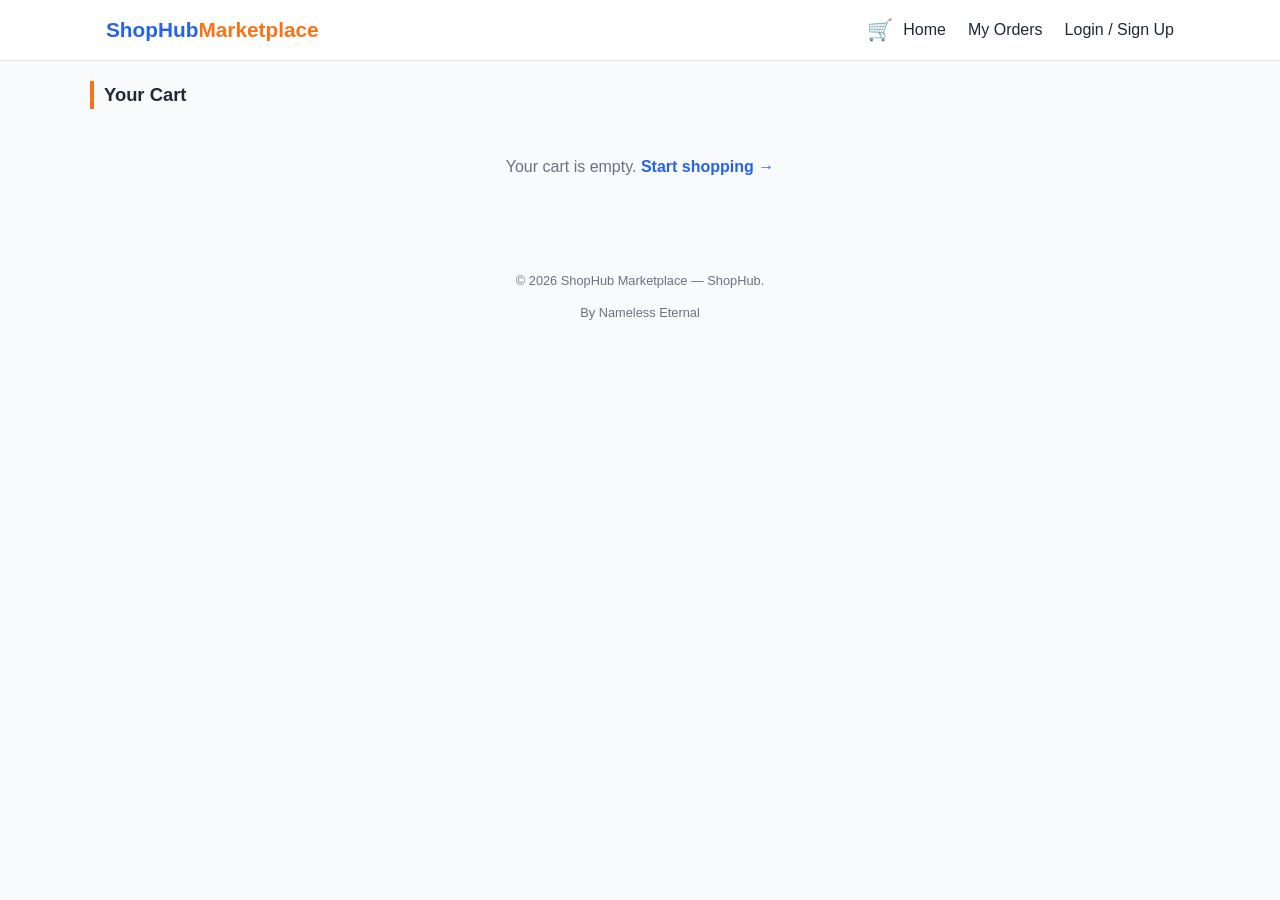
<file: ShopHub/cart.html>
<!DOCTYPE html>
<html lang="en">
<head>
<meta charset="UTF-8" />
<meta name="viewport" content="width=device-width, initial-scale=1.0" />
<title>Your Cart — ShopHub Marketplace</title>
<link rel="stylesheet" href="style.css" />
</head>
<body>

  <header class="site-header">
    <div class="header-inner container">
      <a href="index.html" class="logo">ShopHub<span class="accent-orange">Marketplace</span></a>
      <div class="header-actions">
        <a href="cart.html" class="icon-link" aria-label="Cart">
          🛒<span class="cart-badge" id="cartBadgeDesktop" hidden>0</span>
        </a>
        <button class="nav-toggle" id="navToggle" aria-label="Toggle menu">☰</button>
      </div>
      <nav class="main-nav" id="mainNav">
        <a href="index.html">Home</a>
        <a href="orders.html">My Orders</a>
        <a href="login.html">Login / Sign Up</a>
      </nav>
    </div>
  </header>

  <main class="container products-section">
    <h2>Your Cart</h2>

    <div id="cartEmpty" class="empty-msg" hidden>
      Your cart is empty. <a href="index.html" style="color:var(--blue); font-weight:700;">Start shopping →</a>
    </div>

    <div id="cartList" class="cart-list"></div>

    <div id="cartSummary" class="cart-summary" hidden>
      <div class="summary-row">
        <span>Items</span>
        <span id="summaryCount"></span>
      </div>
      <div class="summary-row total">
        <span>Total</span>
        <span class="amount"><span id="summaryCurrency">GHS</span> <span id="summaryTotal"></span></span>
      </div>
      <button class="btn btn-primary" id="checkoutBtn" style="margin-top:14px;">Proceed to Checkout</button>
    </div>
  </main>

  <nav class="bottom-nav">
    <a href="index.html"><span class="bn-icon">🏠</span>Home</a>
    <a href="cart.html" class="active"><span class="bn-icon">🛒</span>Cart<span class="cart-badge" id="cartBadgeMobile" hidden>0</span></a>
    <a href="orders.html"><span class="bn-icon">📦</span>Orders</a>
    <a href="login.html"><span class="bn-icon">👤</span>Account</a>
  </nav>

  <footer class="site-footer">
    <p><a href="admin.html" class="footer-admin-entry" aria-label="Site">&copy;</a> 2026 ShopHub Marketplace — ShopHub.</p>
    <p>By Nameless Eternal</p>
  </footer>

  <script src="config.js"></script>
  <script src="cart.js"></script>
  <script>
    const cartList = document.getElementById("cartList");
    const cartEmpty = document.getElementById("cartEmpty");
    const cartSummary = document.getElementById("cartSummary");
    const summaryCount = document.getElementById("summaryCount");
    const summaryTotal = document.getElementById("summaryTotal");

    function escapeHtml(str) {
      if (!str) return "";
      return str.replace(/&/g, "&amp;").replace(/</g, "&lt;").replace(/>/g, "&gt;").replace(/"/g, "&quot;");
    }

    function renderCart() {
      document.getElementById("summaryCurrency").textContent = window.SHOPHUB_CONFIG.symbol;
      const cart = ShopHubGetCart();

      if (cart.length === 0) {
        cartEmpty.hidden = false;
        cartList.innerHTML = "";
        cartSummary.hidden = true;
        return;
      }

      cartEmpty.hidden = true;
      cartSummary.hidden = false;

      cartList.innerHTML = cart
        .map(
          (item) => `
        <div class="cart-item" data-id="${item.id}">
          <img src="${item.image_url || "https://placehold.co/100x100?text=No+Image"}" alt="${escapeHtml(item.name)}" />
          <div class="cart-item-info">
            <h4>${escapeHtml(item.name)}</h4>
            <div class="cart-item-price">${window.SHOPHUB_CONFIG.symbol} ${item.price.toFixed(2)}</div>
            <button class="cart-item-remove" data-id="${item.id}">Remove</button>
          </div>
          <div class="cart-qty-stepper">
            <button type="button" class="qty-dec" data-id="${item.id}">&minus;</button>
            <span>${item.qty}</span>
            <button type="button" class="qty-inc" data-id="${item.id}">+</button>
          </div>
        </div>
      `
        )
        .join("");

      summaryCount.textContent = `${ShopHubCartCount()} item(s)`;
      summaryTotal.textContent = ShopHubCartTotal().toFixed(2);
    }

    cartList.addEventListener("click", (e) => {
      const id = e.target.dataset.id;
      if (!id) return;

      if (e.target.classList.contains("qty-inc")) {
        const item = ShopHubGetCart().find((i) => i.id === id);
        const stock = Number(item?.stock ?? 999);
        ShopHubUpdateQty(id, Math.min((item?.qty || 0) + 1, stock || 999));
        renderCart();
      } else if (e.target.classList.contains("qty-dec")) {
        const item = ShopHubGetCart().find((i) => i.id === id);
        ShopHubUpdateQty(id, (item?.qty || 1) - 1);
        renderCart();
      } else if (e.target.classList.contains("cart-item-remove")) {
        ShopHubRemoveFromCart(id);
        renderCart();
      }
    });

    document.getElementById("checkoutBtn").addEventListener("click", () => {
      window.location.href = "checkout.html";
    });

    document.getElementById("navToggle").addEventListener("click", () => {
      document.getElementById("mainNav").classList.toggle("open");
    });

    renderCart();
  </script>
</body>
</html>
</file>
<file: ShopHub/style.css>
/* =========================================================
   ShopHub Marketplace — style.css
   Mobile-first. White background, blue #2563EB + orange #F97316.
   ========================================================= */

:root {
  --orange: #F97316;
  --orange-dark: #C2570A;
  --blue: #2563EB;
  --blue-dark: #1D4ED8;
  --bg: #FFFFFF;
  --bg-soft: #F8FAFC;
  --text: #1F2937;
  --muted: #6B7280;
  --border: #E5E7EB;
  --card-bg: #FFFFFF;
  --radius: 10px;
  --shadow: 0 2px 8px rgba(0,0,0,0.06);
  --green: #16A34A;
  --red: #DC2626;
}

html {
  overflow-x: hidden;
}

* { box-sizing: border-box; }

body {
  margin: 0;
  font-family: -apple-system, BlinkMacSystemFont, "Segoe UI", Roboto, Helvetica, Arial, sans-serif;
  background: var(--bg-soft);
  color: var(--text);
  line-height: 1.5;
  padding-bottom: 70px; /* space for mobile bottom nav */
  overflow-x: hidden;
  max-width: 100vw;
}

img { max-width: 100%; height: auto; }

.container {
  width: 100%;
  max-width: 1100px;
  margin: 0 auto;
  padding: 0 16px;
}

a { text-decoration: none; color: inherit; }
h1, h2, h3 { margin: 0 0 8px; }
button { font-family: inherit; }

/* ===== HEADER ===== */
.site-header {
  background: #fff;
  border-bottom: 1px solid var(--border);
  position: sticky;
  top: 0;
  z-index: 50;
}

.header-inner {
  display: flex;
  align-items: center;
  justify-content: space-between;
  flex-wrap: wrap;
  min-height: 60px;
  padding: 8px 16px;
  gap: 8px 10px;
  position: relative;
}

.logo {
  font-size: clamp(0.92rem, 4.2vw, 1.3rem);
  font-weight: 800;
  color: var(--blue);
  white-space: normal;
  word-break: break-word;
  line-height: 1.15;
  flex: 1 1 160px;
  min-width: 0;
}
.accent-orange { color: var(--orange); }
.admin-tag { font-size: 0.75rem; color: var(--muted); font-weight: 500; }

.header-search {
  flex: 1;
  display: none;
}
.header-search input {
  width: 100%;
  padding: 9px 12px;
  border: 1px solid var(--border);
  border-radius: 999px;
  font-size: 0.9rem;
}

.header-actions {
  display: flex;
  align-items: center;
  gap: 14px;
  flex-shrink: 0;
}

.icon-link {
  position: relative;
  font-size: 1.3rem;
  color: var(--text);
}
.cart-badge {
  position: absolute;
  top: -6px;
  right: -10px;
  background: var(--orange);
  color: #fff;
  font-size: 0.65rem;
  font-weight: 700;
  min-width: 17px;
  height: 17px;
  border-radius: 999px;
  display: flex;
  align-items: center;
  justify-content: center;
  padding: 0 3px;
}
.cart-badge[hidden] { display: none; }

.main-nav {
  display: none;
  position: absolute;
  top: 100%;
  left: 0;
  right: 0;
  background: #fff;
  border-bottom: 1px solid var(--border);
  flex-direction: column;
  padding: 8px 16px 16px;
}
.main-nav.open { display: flex; }

.main-nav a {
  padding: 12px 0;
  border-bottom: 1px solid var(--border);
  font-weight: 500;
  color: var(--text);
}
.main-nav a:last-child { border-bottom: none; }

.main-nav[style*="position:static"] {
  flex-shrink: 0;
  flex-wrap: wrap;
  justify-content: flex-end;
}

.nav-toggle {
  background: none;
  border: none;
  font-size: 1.5rem;
  cursor: pointer;
  color: var(--text);
}

/* Mobile search bar under header */
.mobile-search {
  padding: 10px 16px;
  background: #fff;
  border-bottom: 1px solid var(--border);
}
.mobile-search input {
  width: 100%;
  padding: 10px 14px;
  border: 1px solid var(--border);
  border-radius: 999px;
  font-size: 0.9rem;
  background: var(--bg-soft);
}

/* ===== CATEGORY CHIPS ===== */
.category-bar {
  display: flex;
  gap: 8px;
  overflow-x: auto;
  padding: 12px 16px;
  background: #fff;
  border-bottom: 1px solid var(--border);
  -webkit-overflow-scrolling: touch;
}
.category-bar::-webkit-scrollbar { display: none; }

.chip {
  flex: 0 0 auto;
  padding: 7px 14px;
  border-radius: 999px;
  border: 1px solid var(--border);
  background: #fff;
  color: var(--text);
  font-size: 0.82rem;
  font-weight: 600;
  cursor: pointer;
  white-space: nowrap;
}
.chip.active {
  background: var(--blue);
  border-color: var(--blue);
  color: #fff;
}

/* ===== HERO / PROMO STRIP ===== */
.hero {
  background: linear-gradient(135deg, var(--blue) 0%, var(--orange) 100%);
  color: #fff;
  padding: 28px 0;
  text-align: center;
}
.hero h1 {
  font-size: 1.35rem;
  margin-bottom: 6px;
}
.hero p {
  font-size: 0.9rem;
  opacity: 0.95;
  max-width: 500px;
  margin: 0 auto;
}

/* ===== PRODUCT SECTIONS ===== */
.products-section {
  padding: 20px 0 28px;
}
.products-section h2 {
  font-size: 1.15rem;
  color: var(--text);
  border-left: 4px solid var(--orange);
  padding-left: 10px;
  margin-bottom: 14px;
}

.product-grid {
  display: grid;
  grid-template-columns: 1fr 1fr;
  gap: 12px;
}

.empty-msg {
  color: var(--muted);
  text-align: center;
  padding: 32px 16px;
}

/* ===== PRODUCT CARD ===== */
.product-card {
  background: var(--card-bg);
  border: 1px solid var(--border);
  border-radius: var(--radius);
  overflow: hidden;
  box-shadow: var(--shadow);
  display: flex;
  flex-direction: column;
  transition: transform 0.15s ease;
  cursor: pointer;
}
.product-card:hover { transform: translateY(-2px); }

.product-img-wrap { position: relative; }
.product-img {
  width: 100%;
  aspect-ratio: 1 / 1;
  object-fit: cover;
  background: #F3F4F6;
  display: block;
}
.stock-flag {
  position: absolute;
  top: 6px;
  left: 6px;
  background: var(--red);
  color: #fff;
  font-size: 0.62rem;
  font-weight: 700;
  padding: 2px 7px;
  border-radius: 4px;
}

.product-body {
  padding: 8px 10px 10px;
  display: flex;
  flex-direction: column;
  gap: 3px;
  flex: 1;
}

.product-body h3 {
  font-size: 0.88rem;
  font-weight: 700;
  color: var(--text);
  display: -webkit-box;
  -webkit-line-clamp: 2;
  -webkit-box-orient: vertical;
  overflow: hidden;
  min-height: 2.4em;
}

.product-desc {
  font-size: 0.78rem;
  color: var(--muted);
  margin: 0;
  display: -webkit-box;
  -webkit-line-clamp: 2;
  -webkit-box-orient: vertical;
  overflow: hidden;
}

.badge {
  display: inline-block;
  font-size: 0.68rem;
  font-weight: 600;
  padding: 2px 8px;
  border-radius: 999px;
  width: fit-content;
  margin: 2px 0;
  background: #F3F4F6;
  color: var(--muted);
}

.price-row {
  display: flex;
  align-items: baseline;
  gap: 6px;
  margin: 2px 0 6px;
}
.price {
  font-size: 1rem;
  font-weight: 800;
  color: var(--orange-dark);
}
.price-currency { font-size: 0.72rem; font-weight: 700; color: var(--orange-dark); }

.btn {
  display: inline-block;
  border: none;
  border-radius: 8px;
  padding: 10px 14px;
  font-size: 0.85rem;
  font-weight: 700;
  cursor: pointer;
  text-align: center;
}
.btn-add {
  background: var(--blue);
  color: #fff;
  width: 100%;
  margin-top: auto;
  padding: 8px;
  font-size: 0.8rem;
}
.btn-add:hover { background: var(--blue-dark); }
.btn-add:disabled { background: var(--muted); cursor: not-allowed; }

.btn-primary { background: var(--orange); color: #fff; width: 100%; }
.btn-primary:hover { background: var(--orange-dark); }
.btn-primary:disabled { background: var(--muted); cursor: not-allowed; }

.btn-blue { background: var(--blue); color: #fff; width: 100%; }
.btn-blue:hover { background: var(--blue-dark); }

.btn-outline {
  background: transparent;
  border: 1px solid var(--border);
  color: var(--text);
}

.btn-danger { background: var(--red); color: #fff; }
.btn-danger:hover { background: #B91C1C; }

.btn-whatsapp { background: #25D366; color: #fff; width: 100%; }
.btn-whatsapp:hover { background: #1DA851; }

/* ===== SPINNER ===== */
.spinner {
  width: 34px;
  height: 34px;
  margin: 30px auto;
  border: 4px solid var(--border);
  border-top-color: var(--orange);
  border-radius: 50%;
  animation: spin 0.8s linear infinite;
}
.spinner[hidden] { display: none; }
@keyframes spin { to { transform: rotate(360deg); } }

/* ===== MODAL ===== */
.modal {
  position: fixed;
  inset: 0;
  background: rgba(0,0,0,0.5);
  display: flex;
  align-items: flex-end;
  justify-content: center;
  z-index: 100;
}
.modal[hidden] { display: none; }

.modal-content {
  background: #fff;
  border-radius: 16px 16px 0 0;
  padding: 20px 18px 24px;
  max-width: 480px;
  width: 100%;
  max-height: 88vh;
  overflow-y: auto;
  position: relative;
}
.modal-close {
  position: absolute;
  top: 10px;
  right: 14px;
  background: none;
  border: none;
  font-size: 1.5rem;
  cursor: pointer;
  color: var(--muted);
  z-index: 2;
}

.modal-product-img {
  width: 100%;
  aspect-ratio: 1/1;
  object-fit: cover;
  border-radius: 10px;
  margin-bottom: 12px;
  background: #F3F4F6;
}

.qty-stepper {
  display: flex;
  align-items: center;
  gap: 0;
  border: 1px solid var(--border);
  border-radius: 8px;
  width: fit-content;
  margin: 10px 0 16px;
}
.qty-stepper button {
  width: 38px;
  height: 38px;
  border: none;
  background: var(--bg-soft);
  font-size: 1.1rem;
  font-weight: 700;
  cursor: pointer;
  color: var(--text);
}
.qty-stepper span {
  width: 42px;
  text-align: center;
  font-weight: 700;
}

/* ===== FOOTER ===== */
.site-footer {
  text-align: center;
  padding: 20px;
  color: var(--muted);
  font-size: 0.8rem;
}

/* Hidden admin entry point — looks like plain copyright text, not a link */
.footer-admin-entry {
  color: inherit;
  text-decoration: none;
  cursor: pointer;
}
.footer-admin-entry:hover,
.footer-admin-entry:visited,
.footer-admin-entry:active {
  color: inherit;
  text-decoration: none;
}

/* ===== BOTTOM MOBILE NAV (Jumia/Temu style) ===== */
.bottom-nav {
  position: fixed;
  bottom: 0;
  left: 0;
  right: 0;
  background: #fff;
  border-top: 1px solid var(--border);
  display: flex;
  justify-content: space-around;
  padding: 8px 0 max(8px, env(safe-area-inset-bottom));
  z-index: 60;
}
.bottom-nav a {
  display: flex;
  flex-direction: column;
  align-items: center;
  gap: 2px;
  font-size: 0.65rem;
  color: var(--muted);
  font-weight: 600;
  position: relative;
  padding: 2px 10px;
}
.bottom-nav a.active { color: var(--blue); }
.bottom-nav .bn-icon { font-size: 1.25rem; }

@media (min-width: 860px) {
  .bottom-nav { display: none; }
  body { padding-bottom: 0; }
}

/* ===== CART PAGE ===== */
.cart-list { display: flex; flex-direction: column; gap: 10px; }
.cart-item {
  display: flex;
  gap: 10px;
  background: #fff;
  border: 1px solid var(--border);
  border-radius: var(--radius);
  padding: 10px;
  align-items: center;
}
.cart-item img {
  width: 64px;
  height: 64px;
  object-fit: cover;
  border-radius: 8px;
  background: #F3F4F6;
  flex-shrink: 0;
}
.cart-item-info { flex: 1; min-width: 0; }
.cart-item-info h4 {
  font-size: 0.88rem;
  margin: 0 0 4px;
  white-space: nowrap;
  overflow: hidden;
  text-overflow: ellipsis;
}
.cart-item-price { font-weight: 700; color: var(--orange-dark); font-size: 0.9rem; }
.cart-item-remove {
  background: none;
  border: none;
  color: var(--red);
  font-size: 0.75rem;
  cursor: pointer;
  padding: 4px 0;
}
.cart-qty-stepper {
  display: flex;
  align-items: center;
  border: 1px solid var(--border);
  border-radius: 6px;
}
.cart-qty-stepper button {
  width: 28px;
  height: 28px;
  border: none;
  background: var(--bg-soft);
  font-weight: 700;
  cursor: pointer;
}
.cart-qty-stepper span { width: 28px; text-align: center; font-size: 0.85rem; font-weight: 700; }

.cart-summary {
  background: #fff;
  border: 1px solid var(--border);
  border-radius: var(--radius);
  padding: 16px;
  margin-top: 16px;
}
.summary-row {
  display: flex;
  justify-content: space-between;
  font-size: 0.9rem;
  padding: 6px 0;
}
.summary-row.total {
  font-size: 1.1rem;
  font-weight: 800;
  border-top: 1px solid var(--border);
  margin-top: 6px;
  padding-top: 10px;
}
.summary-row.total .amount { color: var(--orange-dark); }

/* ===== FORMS (login / checkout / admin) ===== */
.form-card {
  background: #fff;
  border: 1px solid var(--border);
  border-radius: var(--radius);
  box-shadow: var(--shadow);
  padding: 22px 18px;
  max-width: 480px;
  margin: 24px auto;
}
.form-card h2 { text-align: center; }
.form-card .subtitle {
  text-align: center;
  color: var(--muted);
  font-size: 0.85rem;
  margin-bottom: 18px;
}
.form-card form { display: flex; flex-direction: column; gap: 4px; }
.form-card label {
  font-size: 0.85rem;
  font-weight: 600;
  margin-top: 10px;
}
.form-card input,
.form-card select,
.form-card textarea {
  padding: 11px;
  border: 1px solid var(--border);
  border-radius: 8px;
  font-size: 0.9rem;
  font-family: inherit;
  width: 100%;
}
.form-card button[type="submit"] { margin-top: 18px; }
.form-switch {
  text-align: center;
  font-size: 0.85rem;
  margin-top: 14px;
  color: var(--muted);
}
.form-switch a { color: var(--blue); font-weight: 700; }

.error-msg { color: var(--red); font-size: 0.85rem; margin-top: 8px; }
.success-msg { color: var(--green); font-size: 0.85rem; margin-top: 8px; }
.form-msg { font-size: 0.85rem; margin-top: 8px; }
.form-msg.success { color: var(--green); }
.form-msg.error { color: var(--red); }

/* ===== ORDERS PAGE ===== */
.order-card {
  background: #fff;
  border: 1px solid var(--border);
  border-radius: var(--radius);
  box-shadow: var(--shadow);
  padding: 14px;
  margin-bottom: 12px;
}
.order-card-head {
  display: flex;
  justify-content: space-between;
  align-items: center;
  margin-bottom: 8px;
  flex-wrap: wrap;
  gap: 6px;
}
.order-id { font-size: 0.78rem; color: var(--muted); }
.status-pill {
  font-size: 0.68rem;
  font-weight: 700;
  padding: 3px 10px;
  border-radius: 999px;
  text-transform: capitalize;
}
.status-processing { background: #FEF3C7; color: #B45309; }
.status-confirmed { background: #DBEAFE; color: var(--blue-dark); }
.status-shipped { background: #E0E7FF; color: #4338CA; }
.status-delivered { background: #DCFCE7; color: #15803D; }
.status-cancelled { background: #FEE2E2; color: #B91C1C; }
.status-paid { background: #DCFCE7; color: #15803D; }
.status-pending { background: #FEF3C7; color: #B45309; }
.status-failed { background: #FEE2E2; color: #B91C1C; }

.order-items-mini { font-size: 0.82rem; color: var(--muted); margin: 4px 0; }
.order-total { font-weight: 800; color: var(--orange-dark); }

/* ===== ADMIN PAGE ===== */
.admin-main { padding: 20px 0; }
.admin-tabs {
  display: flex;
  gap: 8px;
  margin-bottom: 18px;
  border-bottom: 1px solid var(--border);
}
.admin-tab-btn {
  background: none;
  border: none;
  padding: 10px 6px;
  font-size: 0.9rem;
  font-weight: 700;
  color: var(--muted);
  cursor: pointer;
  border-bottom: 3px solid transparent;
}
.admin-tab-btn.active { color: var(--blue); border-bottom-color: var(--blue); }

.admin-card {
  background: #fff;
  border: 1px solid var(--border);
  border-radius: var(--radius);
  box-shadow: var(--shadow);
  padding: 20px 16px;
  max-width: 640px;
  margin: 0 auto 24px;
}

.admin-card form { display: flex; flex-direction: column; gap: 6px; }
.admin-card label { font-size: 0.85rem; font-weight: 600; margin-top: 8px; }
.admin-card input,
.admin-card select,
.admin-card textarea {
  padding: 10px;
  border: 1px solid var(--border);
  border-radius: 6px;
  font-size: 0.9rem;
  font-family: inherit;
  width: 100%;
}
.admin-card button[type="submit"] { margin-top: 16px; }

.hint { font-size: 0.75rem; color: var(--muted); margin-top: 12px; }

.table-heading { margin-top: 32px; }
.table-wrap { overflow-x: auto; max-width: 900px; margin: 0 auto; }

.admin-table { width: 100%; border-collapse: collapse; font-size: 0.82rem; }
.admin-table th, .admin-table td {
  border-bottom: 1px solid var(--border);
  padding: 8px 6px;
  text-align: left;
  vertical-align: middle;
}
.admin-table img {
  width: 42px;
  height: 42px;
  object-fit: cover;
  border-radius: 6px;
}
.admin-table select { padding: 6px; border-radius: 6px; border: 1px solid var(--border); font-size: 0.78rem; }

.order-items-cell { font-size: 0.75rem; max-width: 220px; }

/* ===== TABLET / DESKTOP ===== */
@media (min-width: 640px) {
  .product-grid { grid-template-columns: repeat(3, 1fr); }
  .hero h1 { font-size: 1.8rem; }
  .hero p { font-size: 1rem; }
  .modal { align-items: center; }
  .modal-content { border-radius: var(--radius); }
}

@media (min-width: 860px) {
  .header-search { display: block; }
  .mobile-search { display: none; }
  .main-nav {
    display: flex;
    position: static;
    flex-direction: row;
    border-bottom: none;
    padding: 0;
    gap: 22px;
    background: transparent;
  }
  .main-nav a { border-bottom: none; padding: 0; }
  .nav-toggle { display: none; }
  .product-grid { grid-template-columns: repeat(4, 1fr); }
}
</file>
